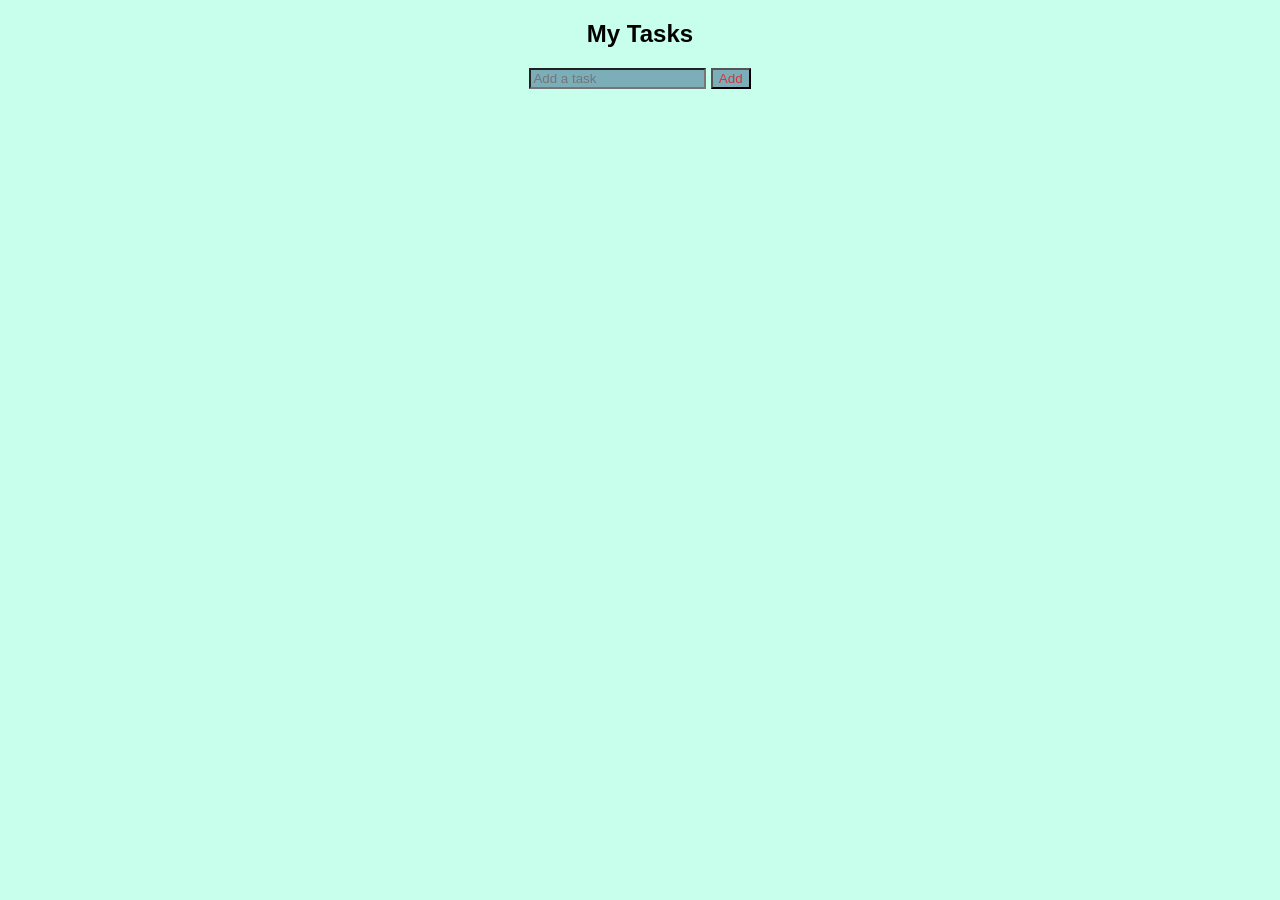
<file: index.html>
<!DOCTYPE html>
<html>
<head>
    <title>To Do List</title>
</head>
<body>

<h2>My Tasks</h2>
<link rel="stylesheet" href="css.css">
<input type="text" id="taskInput" placeholder="Add a task">
<button onclick="addTask()">Add</button>
<ul id="taskList"></ul>
<script src="tp.js"></script>

</body>
</html>
</file>
<file: css.css>
body {
    font-family: Arial;
    text-align: center;
    background-color: rgba(127, 255, 212, 0.436);
}

li {
    margin: 10px;
    cursor: pointer;
}
button {
    color: rgba(255, 0, 0, 0.711);
    background-color: rgba(39, 85, 129, 0.474);
}
input{
    background-color: rgba(39, 85, 129, 0.474);
    color: rgba(255, 0, 0, 0.711);
}
</file>
